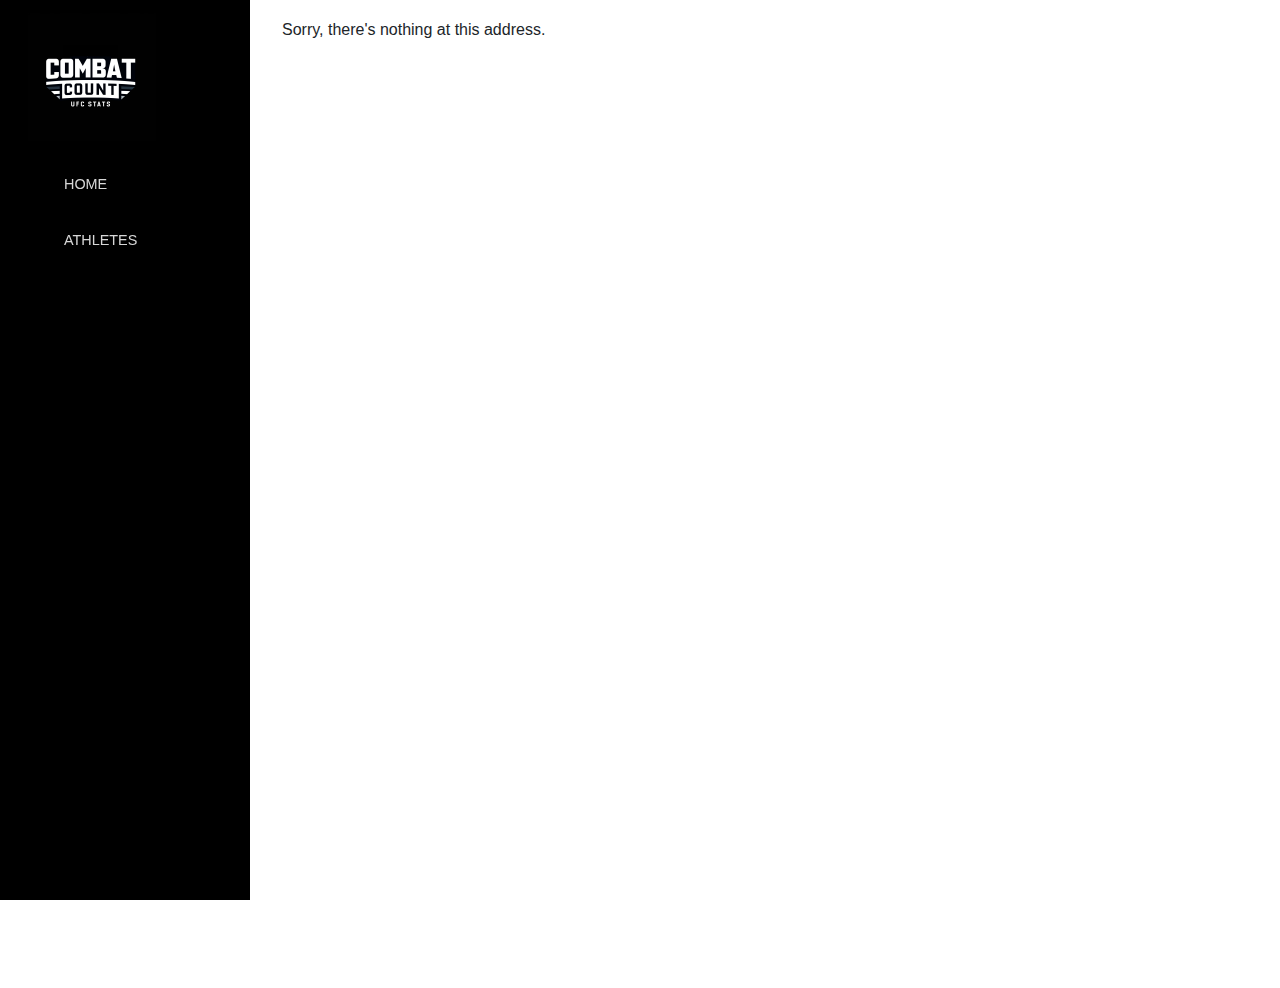
<file: MMAStatsApp/wwwroot/index.html>
<!DOCTYPE html>
<html lang="en">

<head>
    <meta charset="utf-8" />
    <meta name="viewport" content="width=device-width, initial-scale=1.0" />
    <title>MMAStatsApp</title>
    <base href="/" />
    <link rel="stylesheet" href="css/bootstrap/bootstrap.min.css" />
    <link href="https://stackpath.bootstrapcdn.com/bootstrap/4.5.2/css/bootstrap.min.css" rel="stylesheetFighter">
    <link rel="stylesheet" href="css/app.css" />
    <link rel="icon" type="image/png" href="favicon.png" />
    <link href="MMAStatsApp.styles.css" rel="stylesheet" />
</head>

<body>
    <div id="app">
        <svg class="loading-progress">
            <circle r="40%" cx="50%" cy="50%" />
            <circle r="40%" cx="50%" cy="50%" />
        </svg>
        <div class="loading-progress-text"></div>
    </div>

    <div id="blazor-error-ui">
        An unhandled error has occurred.
        <a href="" class="reload">Reload</a>
        <a class="dismiss">🗙</a>
    </div>
    <script src="_framework/blazor.webassembly.js"></script>
</body>

</html>
</file>
<file: MMAStatsApp/wwwroot/css/app.css>
html, body {
    font-family: 'Helvetica Neue', Helvetica, Arial, sans-serif;
}

h1:focus {
    outline: none;
}

a, .btn-link {
    color: #0071c1;
}

.btn-primary {
    color: #fff;
    background-color: #1b6ec2;
    border-color: #1861ac;
}

.btn:focus, .btn:active:focus, .btn-link.nav-link:focus, .form-control:focus, .form-check-input:focus {
  box-shadow: 0 0 0 0.1rem white, 0 0 0 0.25rem #258cfb;
}

.content {
    padding-top: 1.1rem;
}

.valid.modified:not([type=checkbox]) {
    outline: 1px solid #26b050;
}

.invalid {
    outline: 1px solid red;
}

.validation-message {
    color: red;
}

#blazor-error-ui {
    background: lightyellow;
    bottom: 0;
    box-shadow: 0 -1px 2px rgba(0, 0, 0, 0.2);
    display: none;
    left: 0;
    padding: 0.6rem 1.25rem 0.7rem 1.25rem;
    position: fixed;
    width: 100%;
    z-index: 1000;
}

    #blazor-error-ui .dismiss {
        cursor: pointer;
        position: absolute;
        right: 0.75rem;
        top: 0.5rem;
    }

.blazor-error-boundary {
    background: url([data-uri]) no-repeat 1rem/1.8rem, #b32121;
    padding: 1rem 1rem 1rem 3.7rem;
    color: white;
}

    .blazor-error-boundary::after {
        content: "An error has occurred."
    }

.loading-progress {
    position: relative;
    display: block;
    width: 8rem;
    height: 8rem;
    margin: 20vh auto 1rem auto;
}

    .loading-progress circle {
        fill: none;
        stroke: #e0e0e0;
        stroke-width: 0.6rem;
        transform-origin: 50% 50%;
        transform: rotate(-90deg);
    }

        .loading-progress circle:last-child {
            stroke: #000000;
            stroke-dasharray: calc(3.141 * var(--blazor-load-percentage, 0%) * 0.8), 500%;
            transition: stroke-dasharray 0.05s ease-in-out;
        }

.loading-progress-text {
    position: absolute;
    text-align: center;
    font-weight: bold;
    inset: calc(20vh + 3.25rem) 0 auto 0.2rem;
}

    .loading-progress-text:after {
        content: var(--blazor-load-percentage-text, "Loading");
    }

code {
    color: #c02d76;
}
</file>
